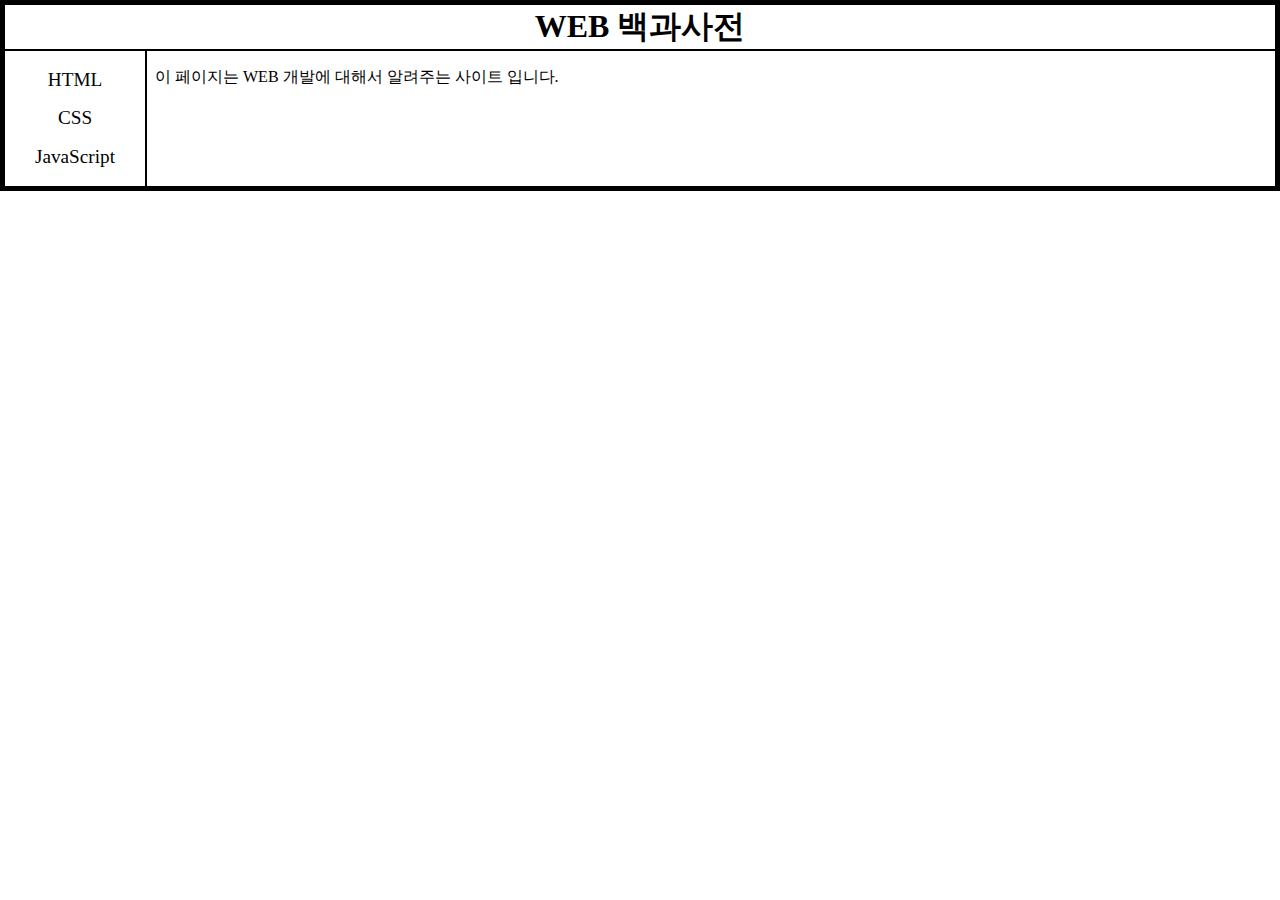
<file: index.html>
<!DOCTYPE html>
<html>
    <head>
        <meta charset="utf-8">
        <title>WEB 백과사전 - Main</title>
    </head>
    <link rel="stylesheet" href="frame.css">
    <body>
        <h1><a href="index.html">WEB 백과사전</a></h1>
        <div id=frame>
            <ul>
                <li><a href="html.html">HTML</a></li>
                <li><a href="css.html">CSS</a></li>
                <li><a href="javascript.html">JavaScript</a></li>
            </ul>
            <div>
                <p>
                   이 페이지는 WEB 개발에 대해서 알려주는 사이트 입니다.
                </p>
            </div>
        </div>
    </body>
</html>
</file>
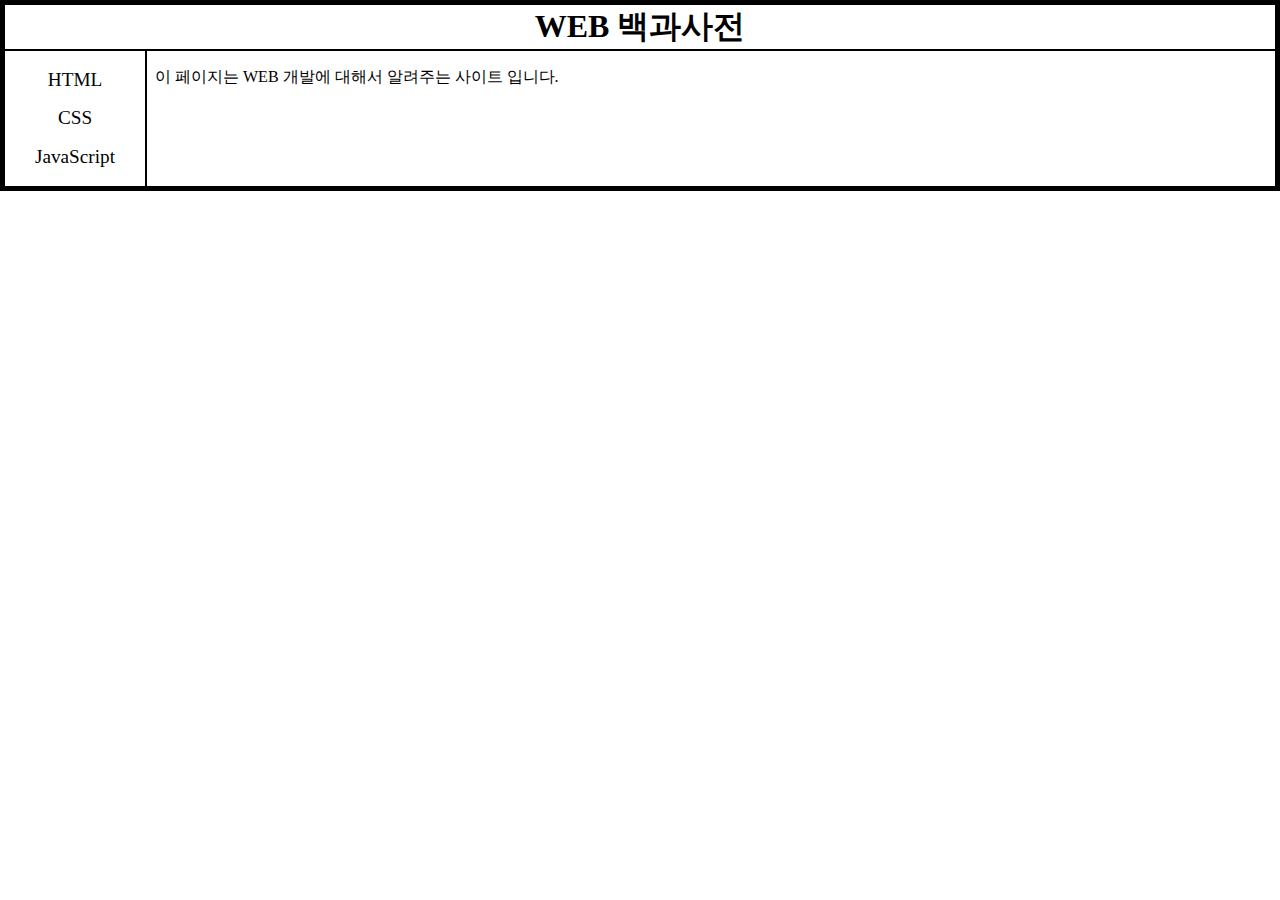
<file: css.html>
<!DOCTYPE html>
<html>
    <head>
        <meta charset="utf-8">
        <title>WEB 백과사전 - CSS</title>
    </head>
    <link rel="stylesheet" href="frame.css">
    <body>
        <h1><a href="index.html">WEB 백과사전</a></h1>
        <div id=frame>
            <ul>
                <li><a href="html.html">HTML</a></li>
                <li><a href="css.html">CSS</a></li>
                <li><a href="javascript.html">JavaScript</a></li>
            </ul>
            <div>
                <p>
                   이 페이지는 WEB 개발에 대해서 알려주는 사이트 입니다.
                </p>
            </div>
        </div>
    </body>
</html>
</file>
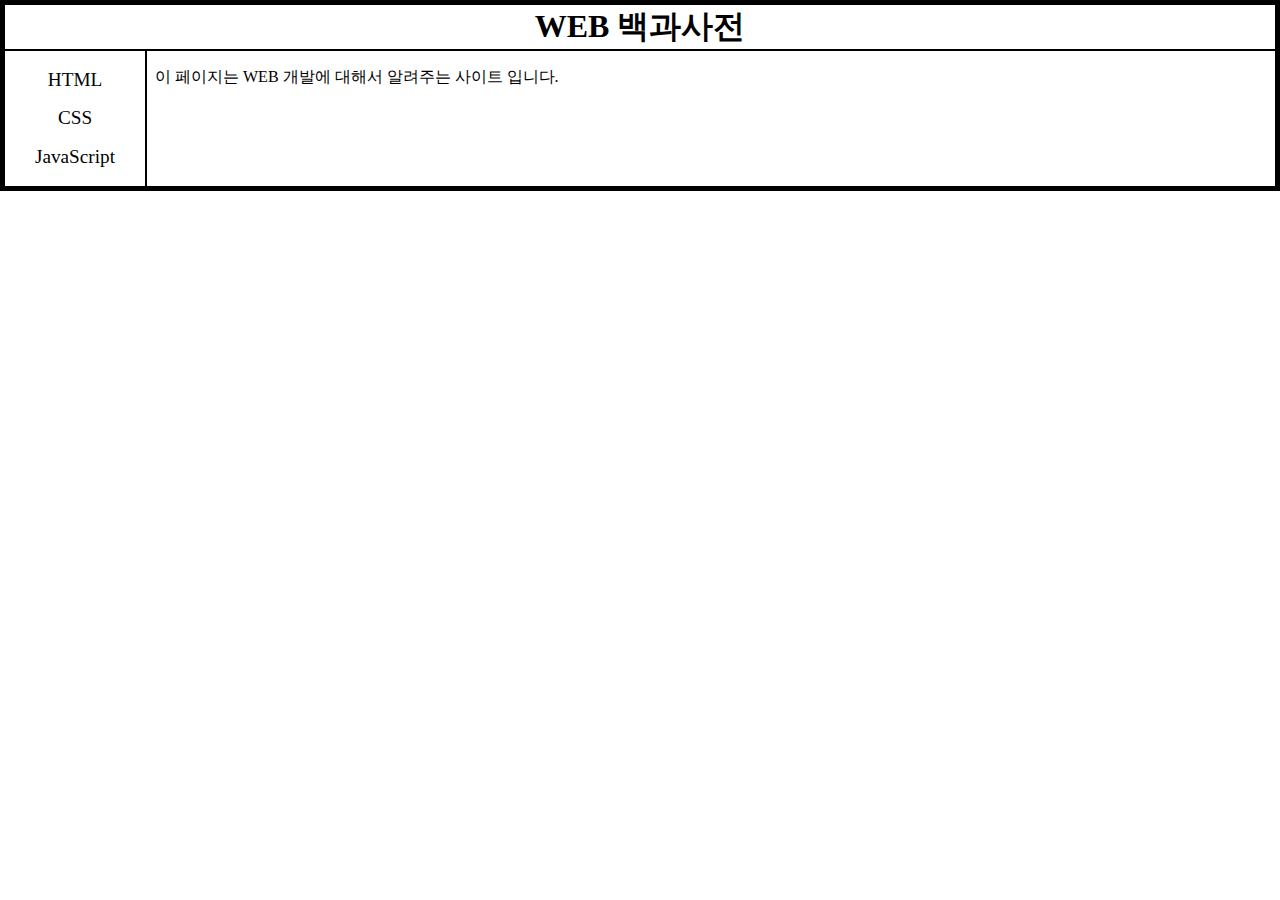
<file: html.html>
<!DOCTYPE html>
<html>
    <head>
        <meta charset="utf-8">
        <title>WEB 백과사전 - HTML</title>
    </head>
    <link rel="stylesheet" href="frame.css">
    <body>
        <h1><a href="index.html">WEB 백과사전</a></h1>
        <div id=frame>
            <ul>
                <li><a href="html.html">HTML</a></li>
                <li><a href="css.html">CSS</a></li>
                <li><a href="javascript.html">JavaScript</a></li>
            </ul>
            <div>
                <p>
                   이 페이지는 WEB 개발에 대해서 알려주는 사이트 입니다.
                </p>
            </div>
        </div>
    </body>
</html>
</file>
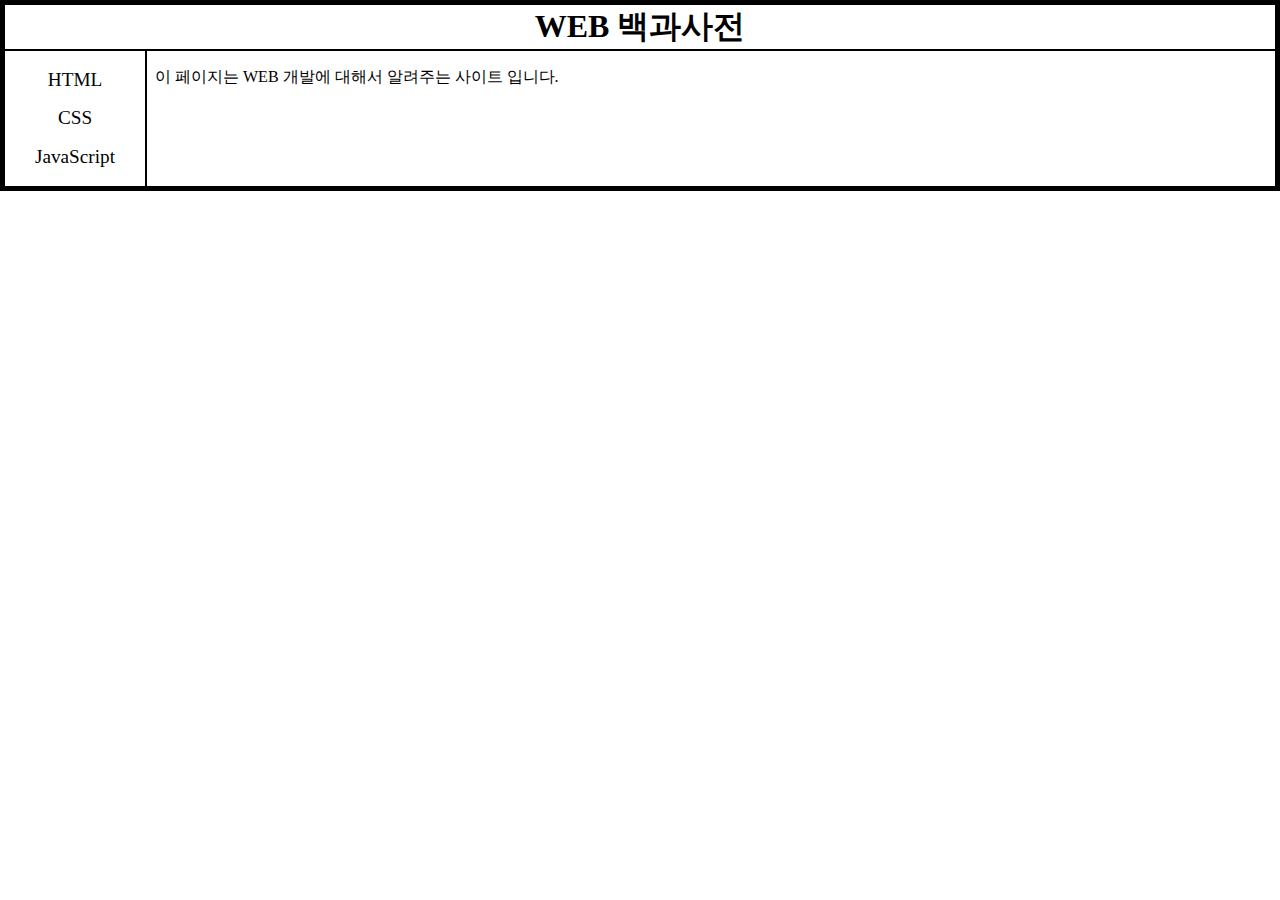
<file: javascript.html>
<!DOCTYPE html>
<html>
    <head>
        <meta charset="utf-8">
        <title>WEB 백과사전 - JavaScript</title>
    </head>
    <link rel="stylesheet" href="frame.css">
    <body>
        <h1><a href="index.html">WEB 백과사전</a></h1>
        <div id=frame>
            <ul>
                <li><a href="html.html">HTML</a></li>
                <li><a href="css.html">CSS</a></li>
                <li><a href="javascript.html">JavaScript</a></li>
            </ul>
            <div>
                <p>
                   이 페이지는 WEB 개발에 대해서 알려주는 사이트 입니다.
                </p>
            </div>
        </div>
    </body>
</html>
</file>
<file: frame.css>
body{margin:0px; border:5px black solid;}
h1{text-align:center; border-bottom:2px black solid; margin:0px;}
#frame ul{border-right:2px black solid; width:120px; margin:0px; padding:10px;
          text-align:center;
          list-style:none;
          font-size:120%;
          line-height:200%;
          }
#frame{display:grid;
       grid-template-columns:150px auto;}
@media only screen and (max-width:800px){#frame ul{border:none; border-bottom:2px black solid; width:auto;}
                        #frame{display:block;}
                        }
a{text-decoration:none; color:black;}
</file>
